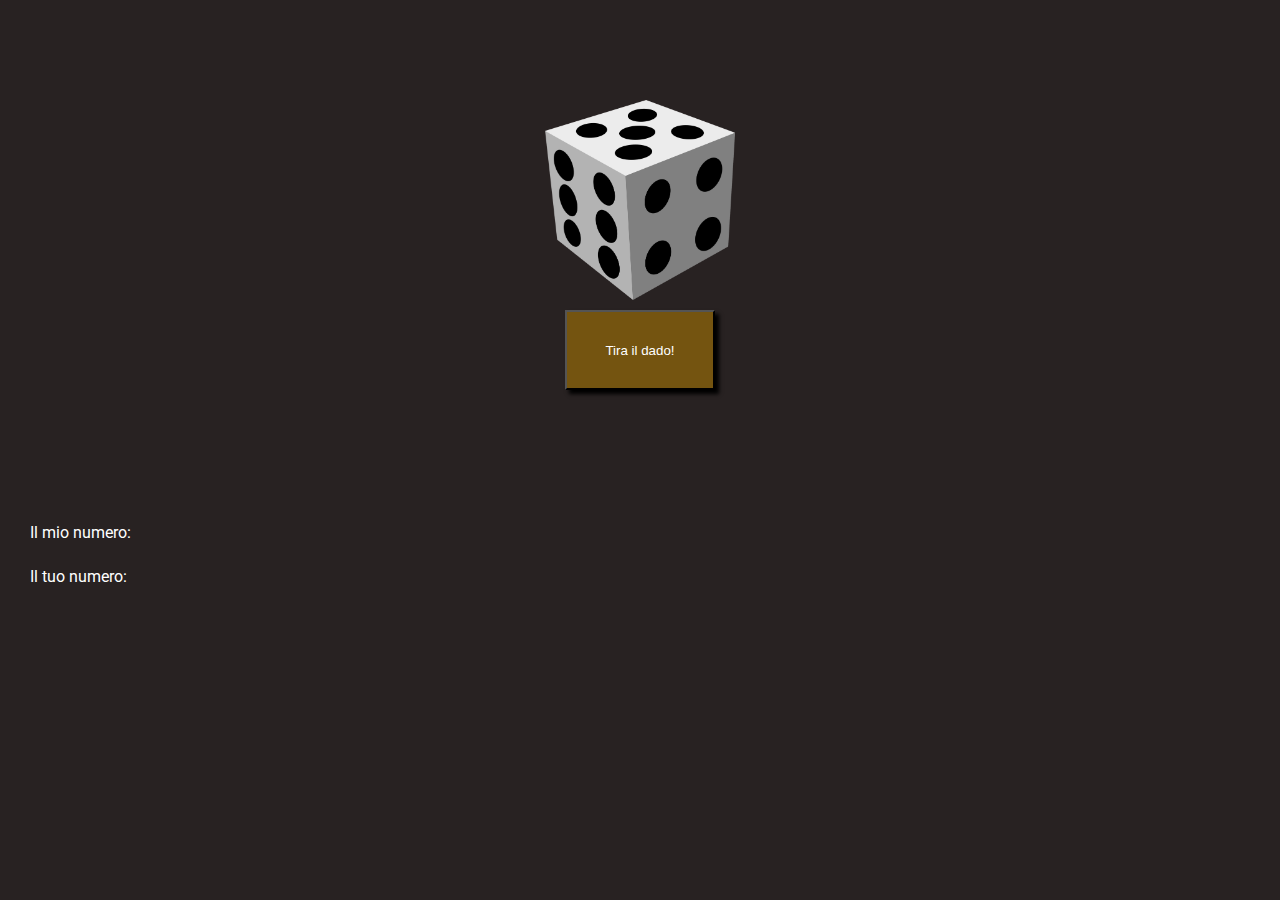
<file: dadi/index.html>
<!DOCTYPE html>
<html lang="en" dir="ltr">
  <head>
    <meta charset="utf-8">
    <!-- google fonts -->
    <link rel="preconnect" href="https://fonts.gstatic.com">
<link href="https://fonts.googleapis.com/css2?family=Roboto:ital,wght@0,400;1,500;1,700&display=swap" rel="stylesheet">
    <link rel="stylesheet" href="css/style.css">
    <title>Esercizio dadi</title>
  </head>
  <body>

  <div id="block">
    <div class="image"></div>
    <button class="btn" onclick="myFunction()" type="button" name="button">Tira il dado!</button>
  </div>
  <div id="text">
    <p>
      Il mio numero: <span id="pc-number"></span>
    </p>
    <p>
      Il tuo numero: <span id="user-number"></span>
    </p>
  </div>
  <div id="result"></div>
  <script src="js/script.js" charset="utf-8"></script>

  </body>
</html>
</file>
<file: dadi/css/style.css>
* {
  margin: 0;
  padding: 0;
  box-sizing: border-box;
}
body {
  background-color: #282222;
  color: #ffffff;
  font-family: 'Roboto', sans-serif;
}

#block {
  height: 500px;
  display: flex;
  flex-direction: column;
  justify-content: center;
  align-items: center;
}
.image {
  width: 200px;
  height: 200px;
  background-image: url("../img/dado.png");
  background-position: center;
  background-size: contain;
  background-repeat: no-repeat;
}
.btn {
  width: 150px;
  height: 80px;
  margin: 10px 0;
  background-color: #745410;
  box-shadow: 4px 4px 4px #000000;
  border-color: #000000;
  cursor: pointer;
  color: #ffffff;
}
.btn:focus {
  outline: none;
}

#text {
  padding: 0 30px;
}
#text > p {
  margin: 15px 0;
}
#pc-number,
#user-number {
  margin-left: 5px;
  font-size: 25px;
}

#result {
  width: 80%;
  padding: 20px 0;
  margin: auto;
  text-align: center;
  font-size: 50px;
  text-transform: uppercase;
}
</file>
